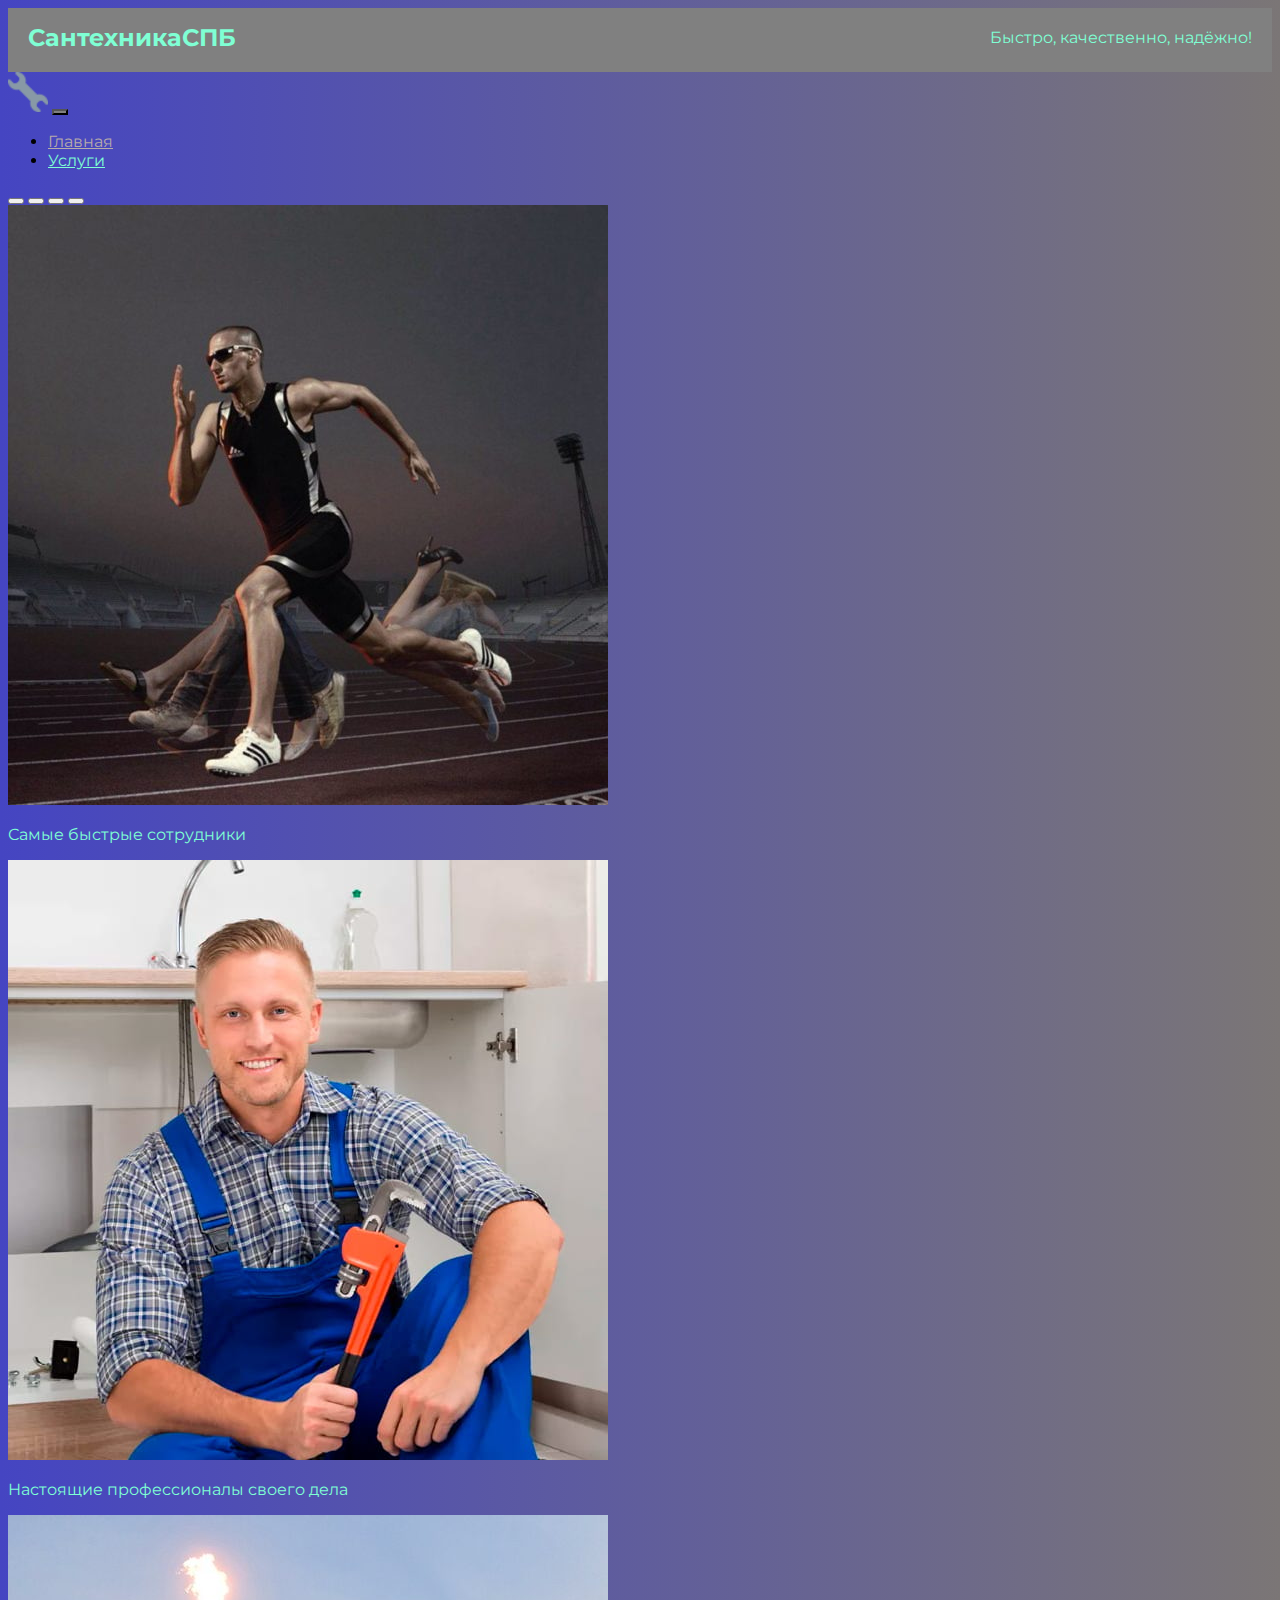
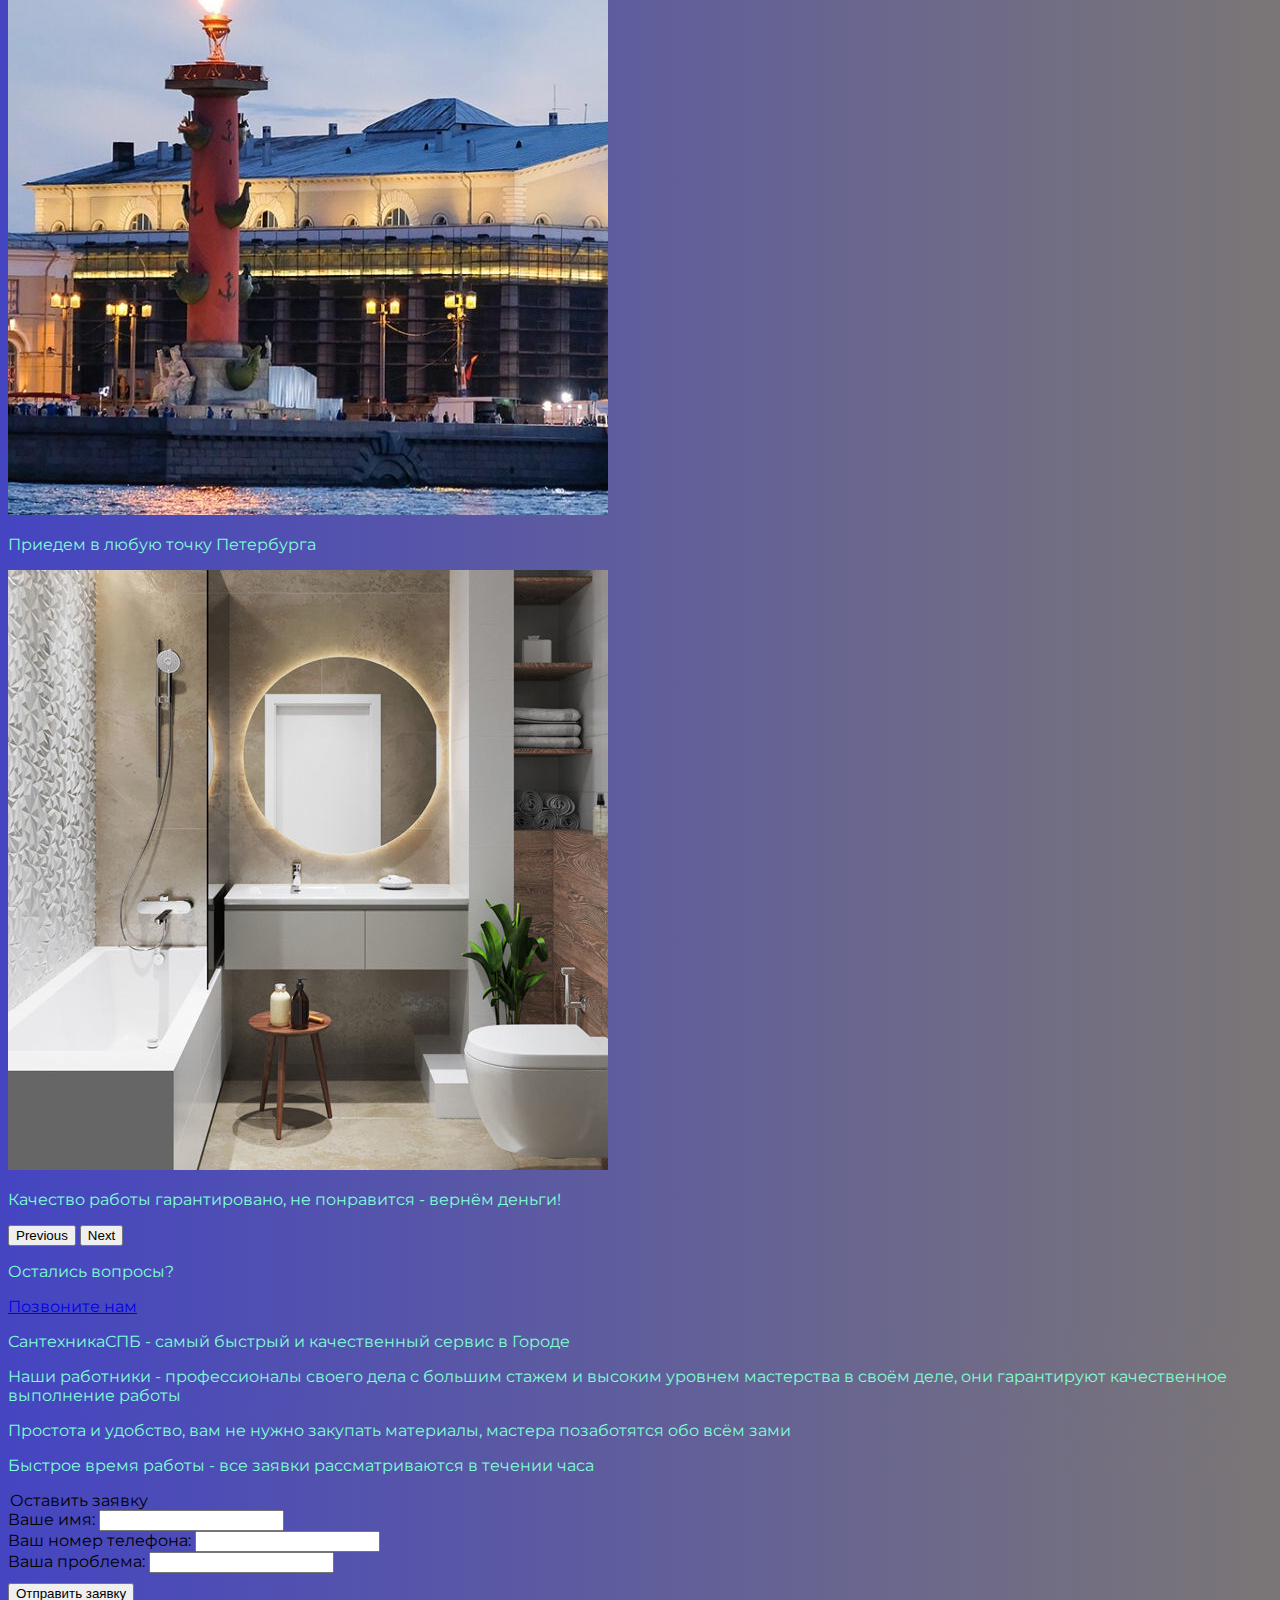
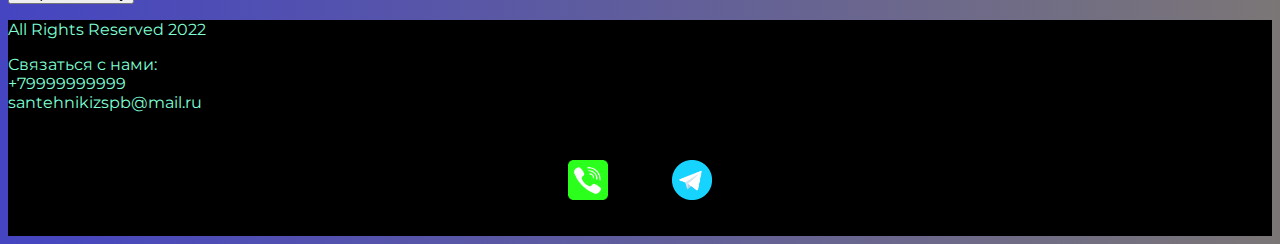
<file: index.html>
<!DOCTYPE html>
<html lang="en">

<head>
    <meta charset="UTF-8">
    <meta http-equiv="X-UA-Compatible" content="IE=edge">
    <meta name="viewport" content="width=device-width, initial-scale=1.0">
    <link href="https://cdn.jsdelivr.net/npm/bootstrap@5.2.3/dist/css/bootstrap.min.css" rel="stylesheet"
        integrity="sha384-rbsA2VBKQhggwzxH7pPCaAqO46MgnOM80zW1RWuH61DGLwZJEdK2Kadq2F9CUG65" crossorigin="anonymous">
    <link rel="stylesheet" href="source/styles/myscc.css">
    <link rel="apple-touch-icon" sizes="180x180" href="source/files/favicon/apple-touch-icon.png">
    <link rel="icon" type="image/png" sizes="32x32" href="source/files/favicon/favicon-32x32.png">
    <link rel="icon" type="image/png" sizes="16x16" href="source/files/favicon/favicon-16x16.png">
    <link rel="manifest" href="source/files/favicon/site.webmanifest">
    <title>Сантехника</title>
</head>

<body>
    <header>
        <div class="sign bg-dark">
            <h2>СантехникаСПБ</h2>
            <p>Быстро, качественно, надёжно!</p>
        </div>
        <nav class="navbar navbar-expand-lg bg-dark">
            <div class="container-fluid">
                <a class="navbar-brand" href="/"><img src="source/files/logo.png" alt=""></a>
                <button class="navbar-toggler" type="button" data-bs-toggle="collapse" data-bs-target="#navbarNav"
                    aria-controls="navbarNav" aria-expanded="false" aria-label="Toggle navigation">
                    <span class="navbar-toggler-icon"></span>
                </button>
                <div class="collapse navbar-collapse" id="navbarNav">
                    <ul class="navbar-nav">
                        <li class="nav-item">
                            <a class="nav-link active" aria-current="page" href="/">Главная</a>
                        </li>
                        <li class="nav-item">
                            <a class="nav-link" href="pricing.html">Услуги</a>
                        </li>
                    </ul>
                </div>
            </div>
        </nav>
    </header>


    <section>
        <div class="container-fluid mt-4">
            <div class="row">
                <div class="col-lg-1">
                </div>

                <div class="col-lg-8 col-md-12">
                    <div class="row">

                        <div id="carouselExampleIndicators" class="carousel slide" data-bs-ride="true">
                            <div class="carousel-indicators">
                                <button type="button" data-bs-target="#carouselExampleIndicators" data-bs-slide-to="0"
                                    class="active" aria-current="true" aria-label="Slide 1"></button>
                                <button type="button" data-bs-target="#carouselExampleIndicators" data-bs-slide-to="1"
                                    aria-label="Slide 2"></button>
                                <button type="button" data-bs-target="#carouselExampleIndicators" data-bs-slide-to="2"
                                    aria-label="Slide 3"></button>
                                <button type="button" data-bs-target="#carouselExampleIndicators" data-bs-slide-to="3"
                                    aria-label="Slide 4"></button>
                            </div>
                            <div class="carousel-inner">
                                <div class="carousel-item active">
                                    <div class="d-block w-100">
                                        <div class="row">
                                            <div class="col-lg-6 col-md-6">
                                                <img src="source/images/fast.jpg" class="w-100" alt="">
                                            </div>
                                            <div class="col-lg-6 col-md-6 slide-text">
                                                <p>Самые быстрые сотрудники</p>
                                            </div>
                                        </div>
                                    </div>
                                </div>
                                <div class="carousel-item">
                                    <div class="d-block w-100">
                                        <div class="row">
                                            <div class="col-lg-6 col-md-6">
                                                <img src="source/images/master.jpg" class="w-100" alt="">
                                            </div>
                                            <div class="col-lg-6 col-md-6 slide-text">
                                                <p>Настоящие профессионалы своего дела</p>
                                            </div>
                                        </div>
                                    </div>
                                </div>
                                <div class="carousel-item">
                                    <div class="d-block w-100">
                                        <div class="row">
                                            <div class="col-lg-6 col-md-6">
                                                <img src="source/images/peter.jpg" class="w-100" alt="">
                                            </div>
                                            <div class="col-lg-6 col-md-6 slide-text">
                                                <p>Приедем в любую точку Петербурга</p>
                                            </div>
                                        </div>
                                    </div>
                                </div>
                                <div class="carousel-item">
                                    <div class="d-block w-100">
                                        <div class="row">
                                            <div class="col-lg-6 col-md-6">
                                                <img src="source/images/bath.jpg" class="w-100" alt="">
                                            </div>
                                            <div class="col-lg-6 col-md-6 slide-text">
                                                <p>Качество работы гарантировано, не понравится - вернём деньги!</p>
                                            </div>
                                        </div>
                                    </div>
                                </div>
                            </div>
                            <button class="carousel-control-prev" type="button"
                                data-bs-target="#carouselExampleIndicators" data-bs-slide="prev">
                                <span class="carousel-control-prev-icon" aria-hidden="true"></span>
                                <span class="visually-hidden">Previous</span>
                            </button>
                            <button class="carousel-control-next" type="button"
                                data-bs-target="#carouselExampleIndicators" data-bs-slide="next">
                                <span class="carousel-control-next-icon" aria-hidden="true"></span>
                                <span class="visually-hidden">Next</span>
                            </button>
                        </div>

                        <div class="col-lg-12 col-md-12 text-center mt-4">
                            
                            <p>Остались вопросы?</p>
                        </div>
                        <div class="col-lg-12 col-md-12 text-center">
                            <a href="tel:+79999999999" class="btn btn-primary">Позвоните нам</a>
                        </div>
                    </div>
                </div>

                <div class="col-lg-3 col-md-12">
                    <div class="row px-2">
                        <div class="col-lg-12 sidebar my-4">
                            <p>СантехникаСПБ - самый быстрый и качественный сервис в Городе</p>
                        </div>
                        <div class="col-lg-12 sidebar my-4">
                            <p>Наши работники - профессионалы своего дела с большим стажем и высоким уровнем мастерства в своём деле, они гарантируют качественное выполнение работы</p>
                        </div>
                        <div class="col-lg-12 sidebar my-4">
                            <p>Простота и удобство, вам не нужно закупать материалы, мастера позаботятся обо всём зами</p>
                        </div>
                        <div class="col-lg-12 sidebar my-4">
                            <p>Быстрое время работы - все заявки рассматриваются в течении часа</p>
                        </div>
                    </div>
                    <form id="f" action="mail.php" method="POST">
                        <legend>Оставить заявку</legend>
      
                        <div class="form-group">
                            <label for="">Ваше имя:</label>
                            <input type="text" class="form-control" id="" name="user_name" required>
                        </div>
                    
                        <div class="form-group">
                            <label for="">Ваш номер телефона:</label>
                            <input type="text" class="form-control" id="" name="user_phone" required>
                        </div>

                        <div class="form-group">
                            <label for="">Ваша проблема:</label>
                            <input type="text" class="form-control" id="" name="topic" required>
                        </div>
                    
                        <button style="margin-top: 10px;" type="submit" class="btn btn-primary">Отправить заявку</button>
                    </form>
                </div>

            </div>

        </div>
    </section>


    <footer class="mt-4">
        <div class="container-fluid">
          <div class="row">
            <div class="col-lg-4 col-md-12 footer-text text-center">
              <p>All Rights Reserved 2022</p>
            </div>
            <div class="col-lg-4 col-md-12 footer-text text-center">
              <p>Связаться с нами: <br>+79999999999<br>santehnikizspb@mail.ru</p>
            </div>
            <div class="col-lg-4 col-md-12 media-links">
              <a href="tel:+79999999999"><img style="width: 40px; margin: 2em;" src="source/files/phone.png" alt=""></a>
              <a href="https://t.me/+qlltuuyWR3BjODUy"><img style="width: 40px; margin: 2em;" src="source/files/tg.png" alt=""></a>
          </div>
          </div>
        </div>
    </footer>


    <script src="https://cdn.jsdelivr.net/npm/bootstrap@5.2.3/dist/js/bootstrap.bundle.min.js"
        integrity="sha384-kenU1KFdBIe4zVF0s0G1M5b4hcpxyD9F7jL+jjXkk+Q2h455rYXK/7HAuoJl+0I4"
        crossorigin="anonymous"></script>
</body>

</html>
</file>
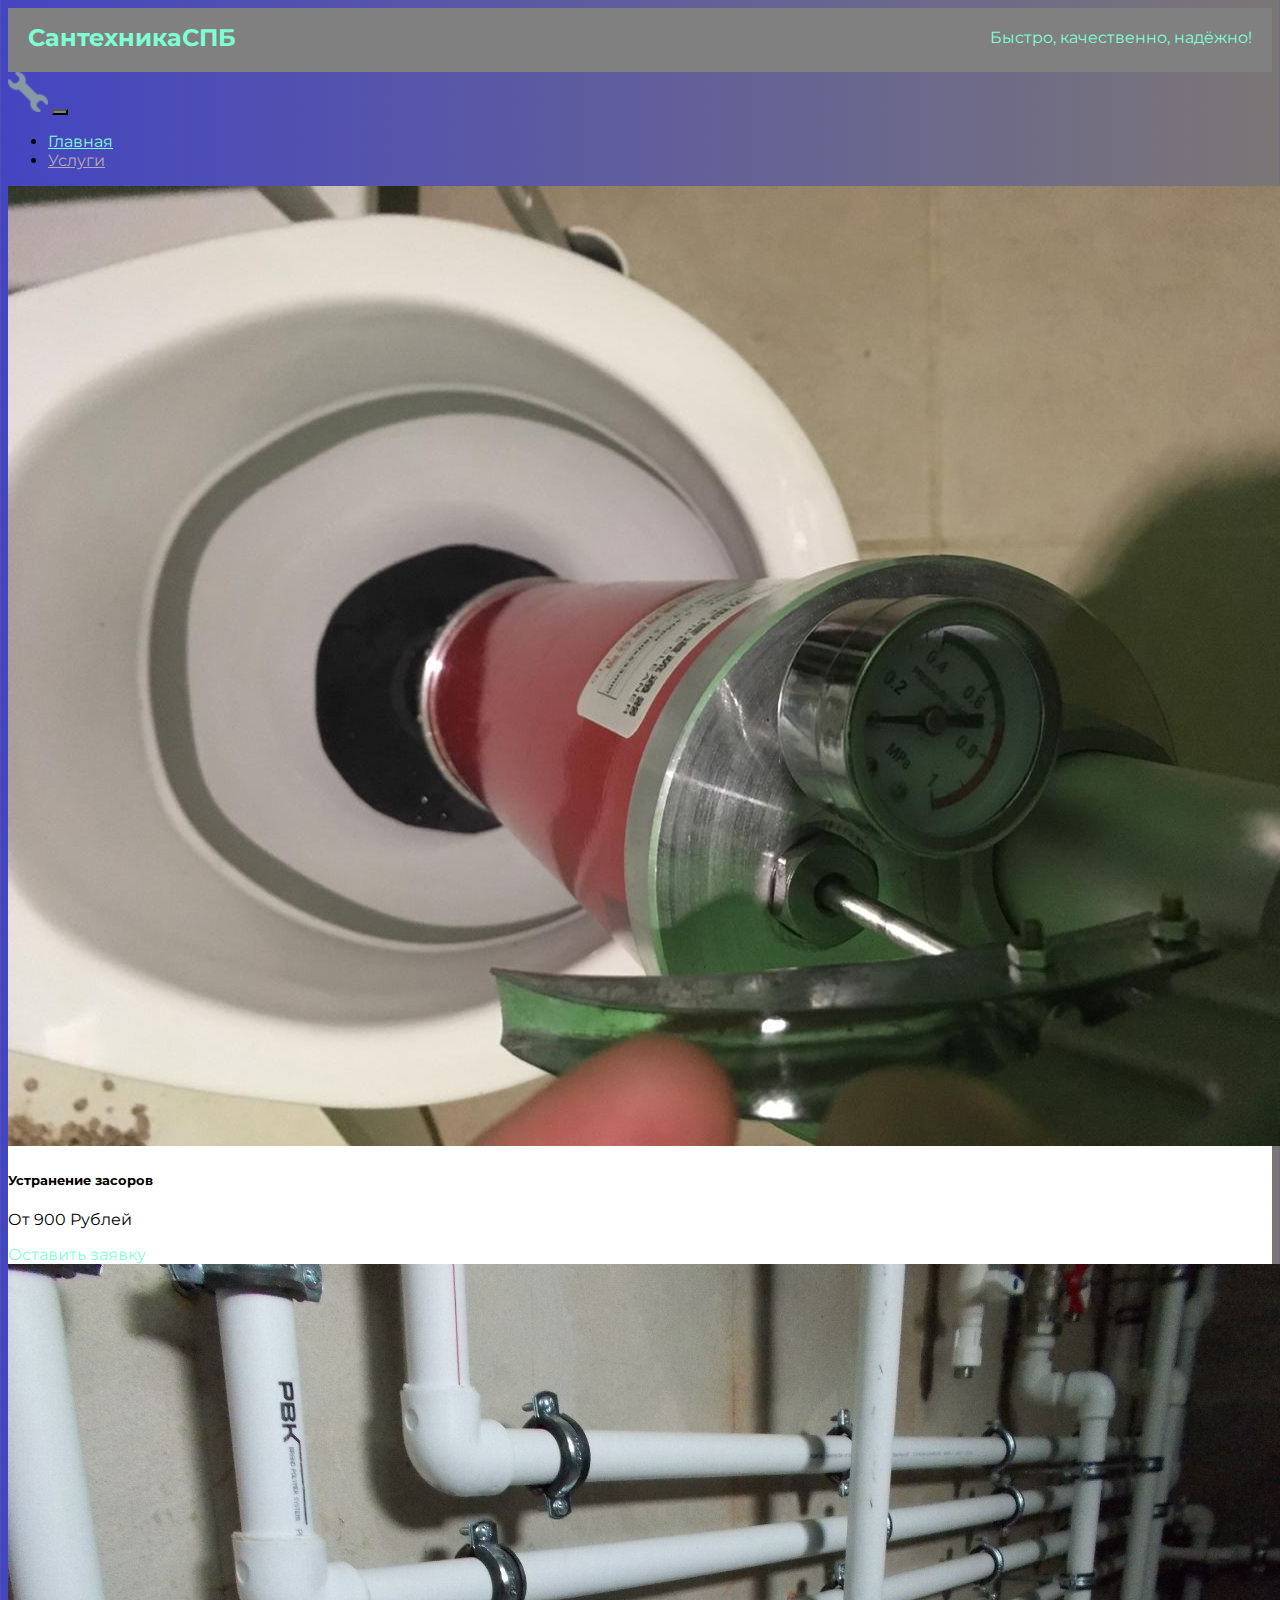
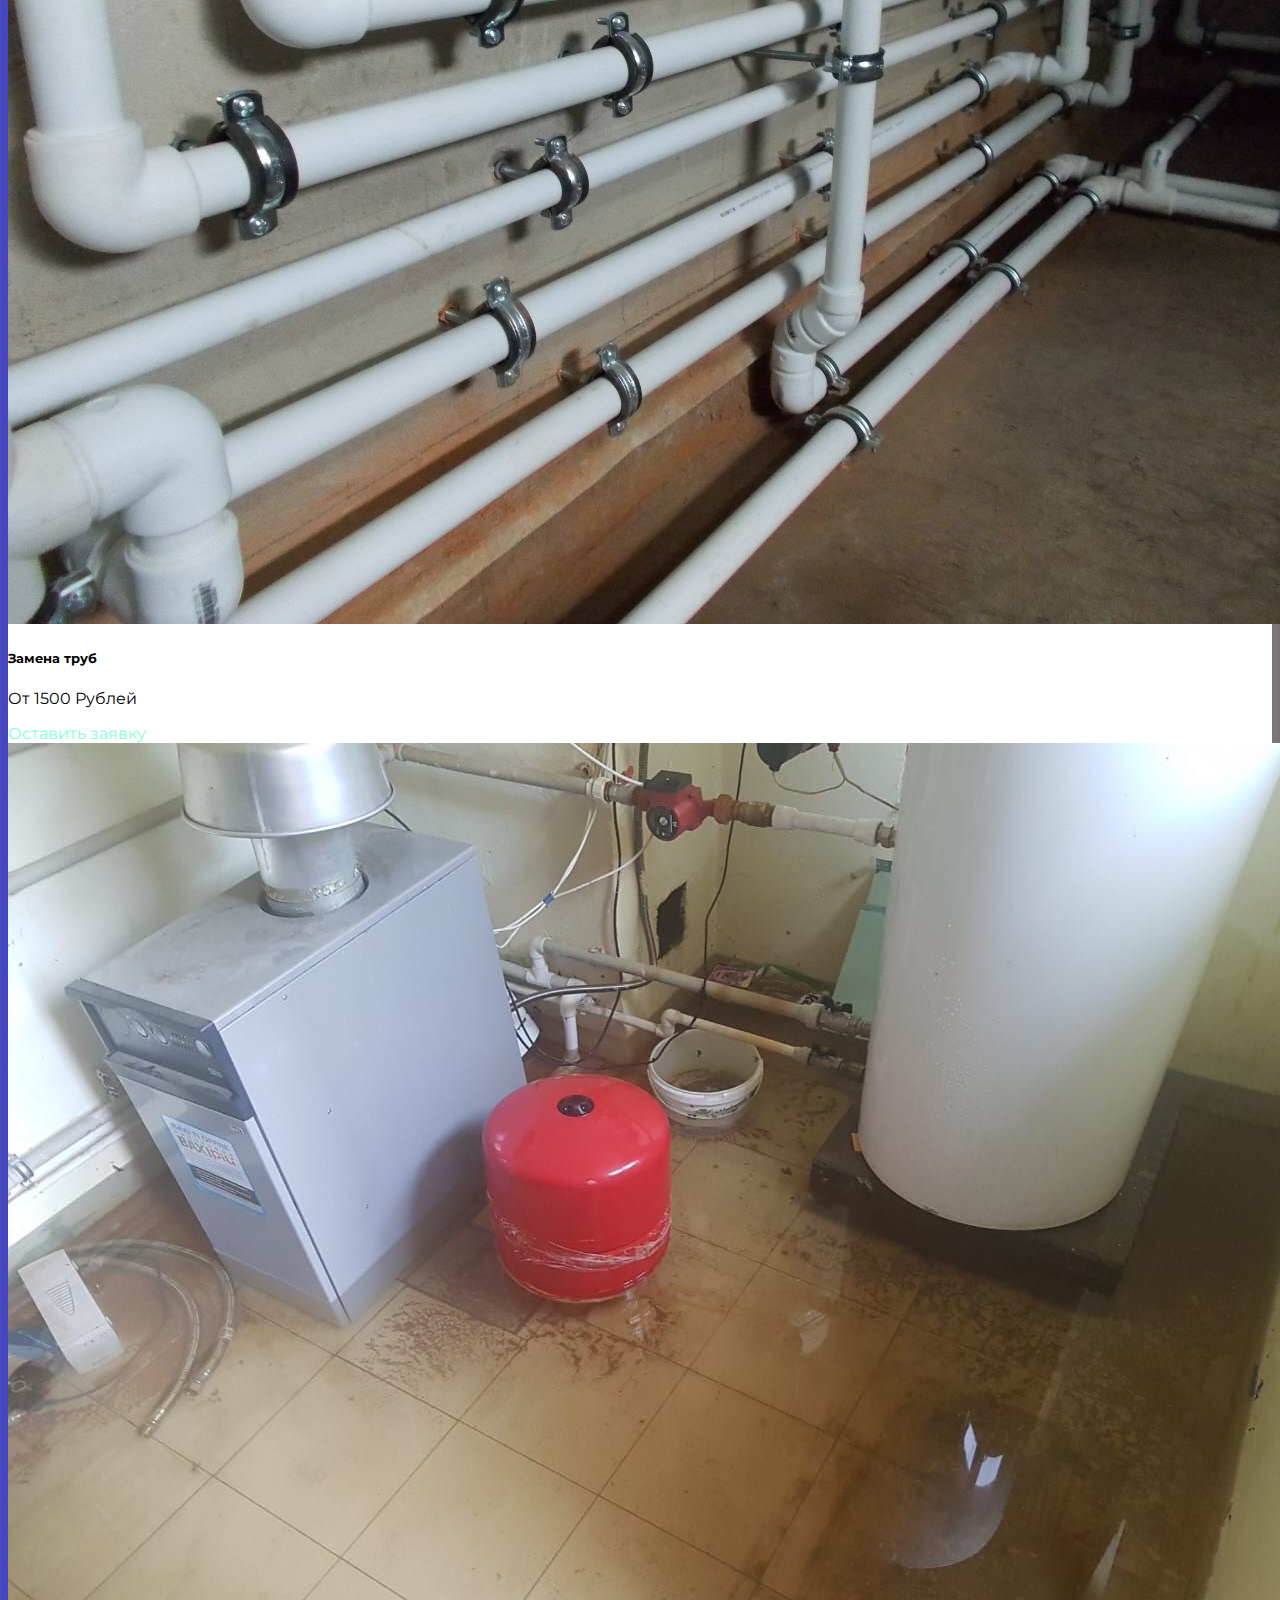
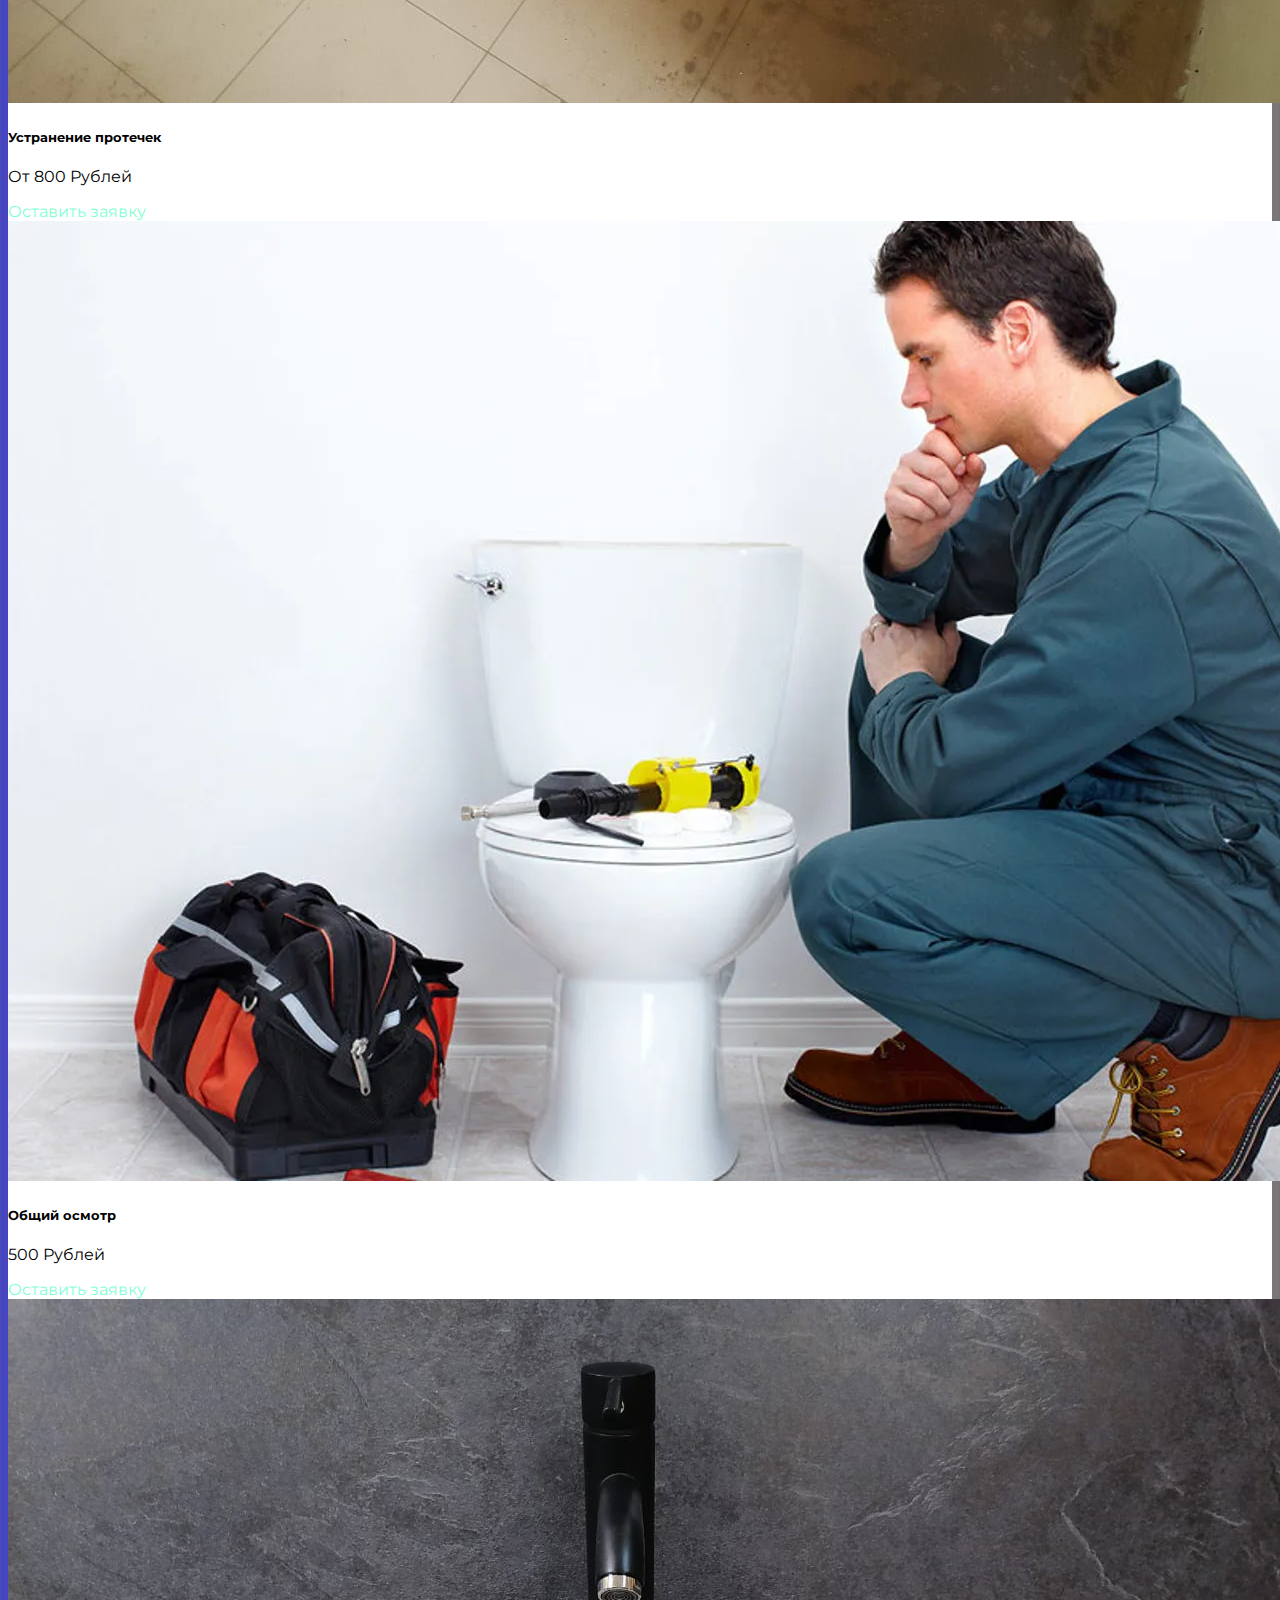
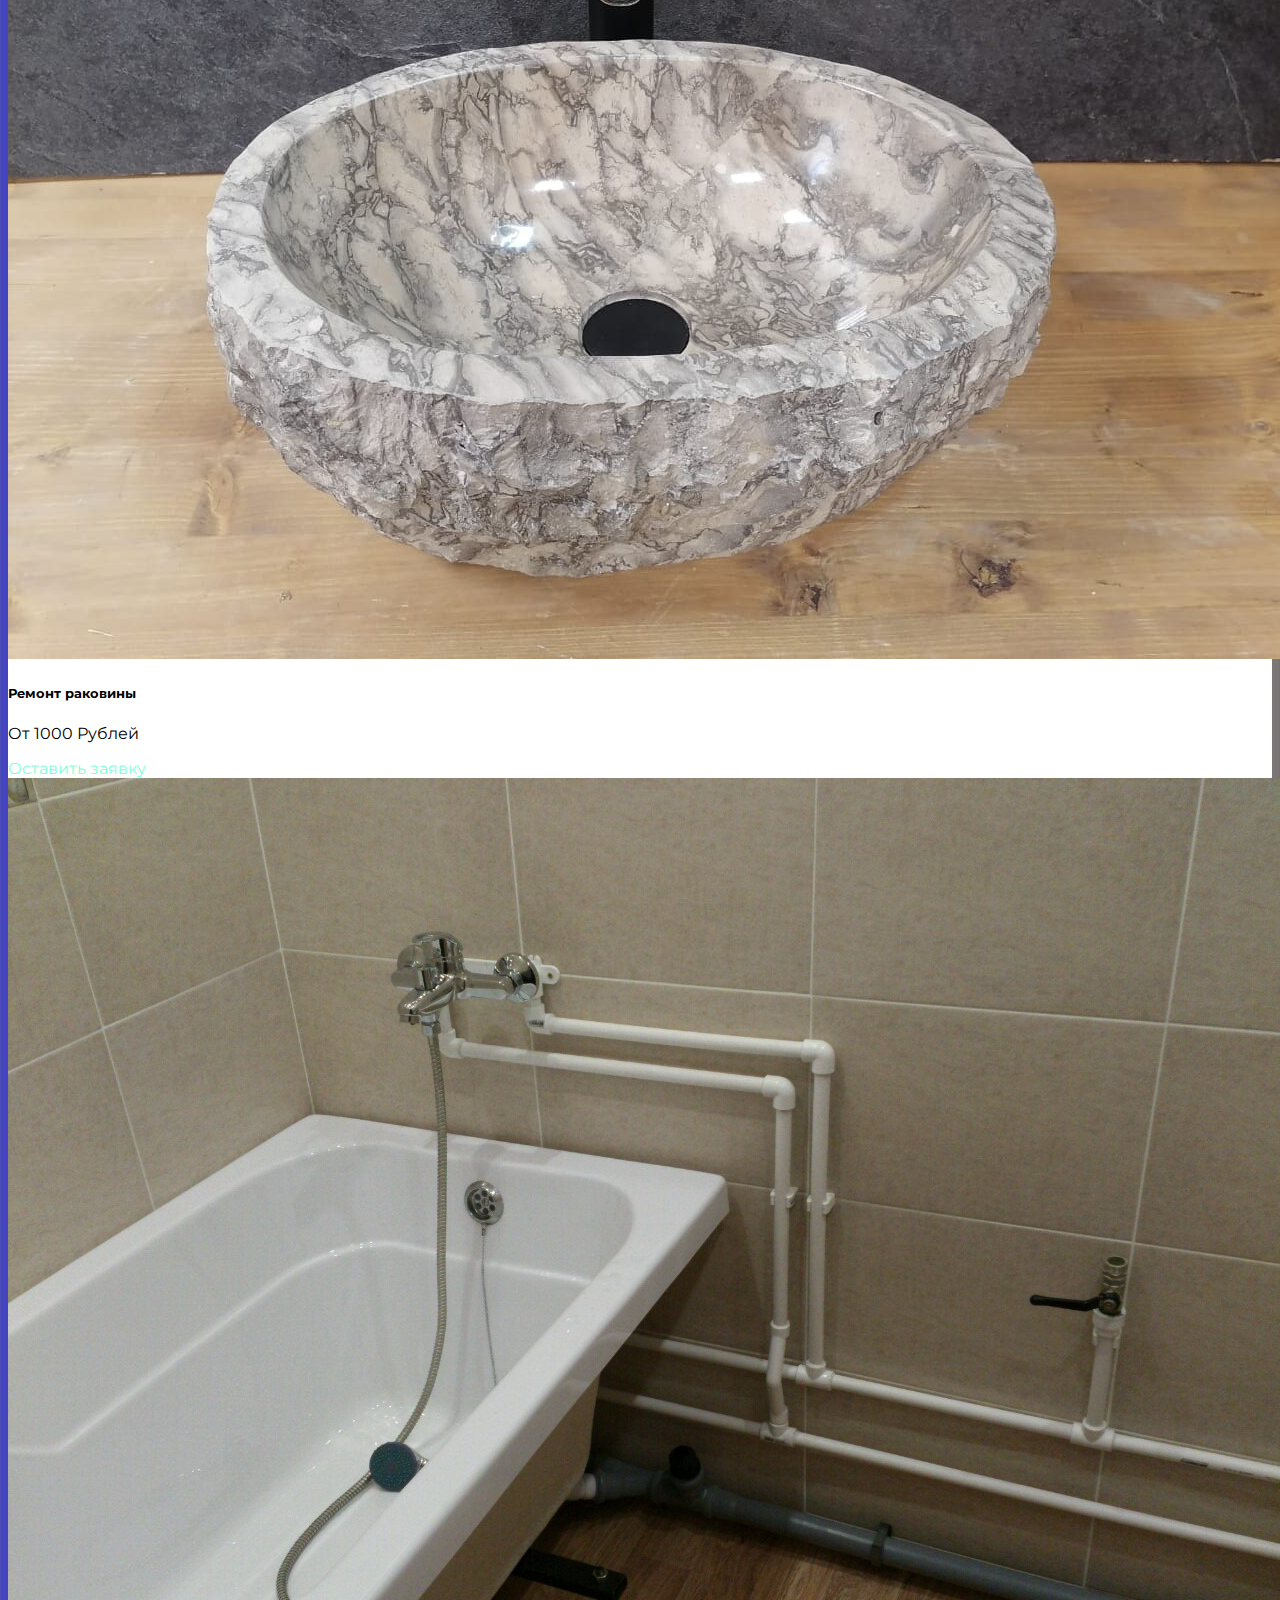
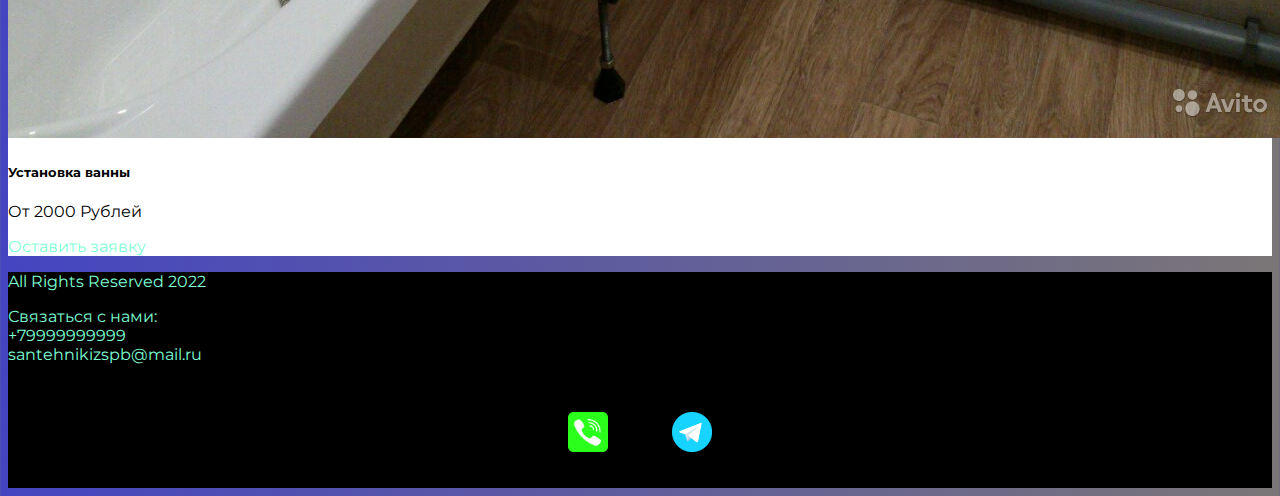
<file: pricing.html>
<!DOCTYPE html>
<html lang="en">

<head>
  <meta charset="UTF-8">
  <meta http-equiv="X-UA-Compatible" content="IE=edge">
  <meta name="viewport" content="width=device-width, initial-scale=1.0">
  <link href="https://cdn.jsdelivr.net/npm/bootstrap@5.2.3/dist/css/bootstrap.min.css" rel="stylesheet"
    integrity="sha384-rbsA2VBKQhggwzxH7pPCaAqO46MgnOM80zW1RWuH61DGLwZJEdK2Kadq2F9CUG65" crossorigin="anonymous">
  <link rel="stylesheet" href="source/styles/myscc.css">
  <link rel="apple-touch-icon" sizes="180x180" href="source/files/favicon/apple-touch-icon.png">
  <link rel="icon" type="image/png" sizes="32x32" href="source/files/favicon/favicon-32x32.png">
  <link rel="icon" type="image/png" sizes="16x16" href="source/files/favicon/favicon-16x16.png">
  <link rel="manifest" href="source/files/favicon/site.webmanifest">
  <title>Сантехника</title>
</head>

<body>
  <header>
    <div class="sign bg-dark">
      <h2>СантехникаСПБ</h2>
      <p>Быстро, качественно, надёжно!</p>
    </div>
    <nav class="navbar navbar-expand-lg bg-dark">
      <div class="container-fluid">
        <a class="navbar-brand" href="/"><img src="source/files/logo.png" alt=""></a>
        <button class="navbar-toggler" type="button" data-bs-toggle="collapse" data-bs-target="#navbarNav"
          aria-controls="navbarNav" aria-expanded="false" aria-label="Toggle navigation">
          <span class="navbar-toggler-icon"></span>
        </button>
        <div class="collapse navbar-collapse" id="navbarNav">
          <ul class="navbar-nav">
            <li class="nav-item">
              <a class="nav-link" aria-current="page" href="/">Главная</a>
            </li>
            <li class="nav-item">
              <a class="nav-link active" href="pricing.html">Услуги</a>
            </li>
          </ul>
        </div>
      </div>
    </nav>
  </header>

  <section>
    <div class="container-fluid mt-4">

      <div class="row">
        <div class="col-lg-1">
        </div>

        <div class="col-lg-8 col-md-12">
          <div class="row">
            <div class="col-lg-4 col-md-6 mt-4">
              <div class="card">
                <a href="#"><img src="source/images/4.jpg" class="card-img-top" alt="laptop"></a>
                <div class="card-body">
                  <h5 class="card-title">Устранение засоров</h5>
                  <p class="card-text">От 900 Рублей</p>
                  <a href="/#f" class="btn btn-primary">Оставить заявку</a>
                </div>
              </div>
            </div>
            <div class="col-lg-4 col-md-6 mt-4">
              <div class="card">
                <img src="source/images/2.jpg" class="card-img-top" alt="cont">
                <div class="card-body">
                  <h5 class="card-title">Замена труб</h5>
                  <p class="card-text">От 1500 Рублей</p>
                  <a href="/#f" class="btn btn-primary">Оставить заявку</a>
                </div>
              </div>
            </div>
            <div class="col-lg-4 col-md-6 mt-4">
              <div class="card">
                <img src="source/images/5.jpg" class="card-img-top" alt="laptop">
                <div class="card-body">
                  <h5 class="card-title">Устранение протечек</h5>
                  <p class="card-text">От 800 Рублей</p>
                  <a href="/#f" class="btn btn-primary">Оставить заявку</a>

                </div>
              </div>
            </div>
            <div class="col-lg-4 col-md-6 mt-4">
              <div class="card">
                <a href="#"><img src="source/images/1.jpg" class="card-img-top" alt="laptop"></a>
                <div class="card-body">
                  <h5 class="card-title">Общий осмотр</h5>
                  <p class="card-text">500 Рублей</p>
                  <a href="/#f" class="btn btn-primary">Оставить заявку</a>
                </div>
              </div>
            </div>
            <div class="col-lg-4 col-md-6 mt-4">
              <div class="card">
                <img src="source/images/6.jpg" class="card-img-top" alt="cont">
                <div class="card-body">
                  <h5 class="card-title">Ремонт раковины</h5>
                  <p class="card-text">От 1000 Рублей</p>
                  <a href="/#f" class="btn btn-primary">Оставить заявку</a>
                </div>
              </div>
            </div>
            <div class="col-lg-4 col-md-6 mt-4">
              <div class="card">
                <img src="source/images/3.jpg" class="card-img-top" alt="laptop">
                <div class="card-body">
                  <h5 class="card-title">Установка ванны</h5>
                  <p class="card-text">От 2000 Рублей</p>
                  <a href="/#f" class="btn btn-primary">Оставить заявку</a>
                </div>
              </div>
            </div>
          </div>
        </div>  

        <div class="col-lg-1">
        </div>

      </div>
    </div>
  </section>


  <footer class="mt-4">
    <div class="container-fluid">
      <div class="row">
        <div class="col-lg-4 col-md-12 footer-text text-center">
          <p>All Rights Reserved 2022</p>
        </div>
        <div class="col-lg-4 col-md-12 footer-text text-center">
          <p>Связаться с нами: <br>+79999999999<br>santehnikizspb@mail.ru</p>
        </div>
        <div class="col-lg-4 col-md-12 media-links">
          <a href="tel:+79999999999"><img style="width: 40px; margin: 2em;" src="source/files/phone.png" alt=""></a>
          <a href="https://t.me/+qlltuuyWR3BjODUy"><img style="width: 40px; margin: 2em;" src="source/files/tg.png"
              alt=""></a>
        </div>
      </div>
    </div>
  </footer>


  <script src="https://cdn.jsdelivr.net/npm/bootstrap@5.2.3/dist/js/bootstrap.bundle.min.js"
    integrity="sha384-kenU1KFdBIe4zVF0s0G1M5b4hcpxyD9F7jL+jjXkk+Q2h455rYXK/7HAuoJl+0I4"
    crossorigin="anonymous"></script>
</body>

</html>
</file>
<file: source/styles/myscc.css>
@import url('https://fonts.googleapis.com/css?family=Montserrat&display=swap');

body {
    font-family: Montserrat, serif;
    background: linear-gradient(90deg, #4545c2 0%, #7b7676 100%, #152025 100%);
}

p {
    color: aquamarine;
}

.sign {
    display: flex;
    background: grey;
    color: aquamarine;
    justify-content: space-between;
}

.sign>p {
    margin-top: 20px;
    margin-right: 20px;
}

.sign>h2 {
    margin-top: 15px;
    margin-left: 20px;
}

.nav-link {
    color: aquamarine;
}

.navbar-nav .nav-link.active {
    color: rgb(183, 171, 171);
}

.navbar-brand img {
    width: 40px;
}

.navbar-toggler {
    background-color: grey;
}

.sidebar {
    color: aquamarine;
    background: linear-gradient(90deg, #4545c2 0%, #7b7676 100%, #152025 100%)
}

.card {
    background: white;
}

.card-body.btn-primary {
    margin: 0 auto;
    display: block;
}

.card a {
    text-decoration: none;
    color: aquamarine;
}

.card-text {
    color: black;
}

.slide-text,
.footer-text {
    color: aquamarine;
    margin: auto auto;
    align-items: center;
}

.media-links {
    display: flex;
    justify-content: center;
}

footer {
    background: black;
}

@media (max-width: 755px) {
    .carousel-indicators {
        display: none;
    }
}
</file>
